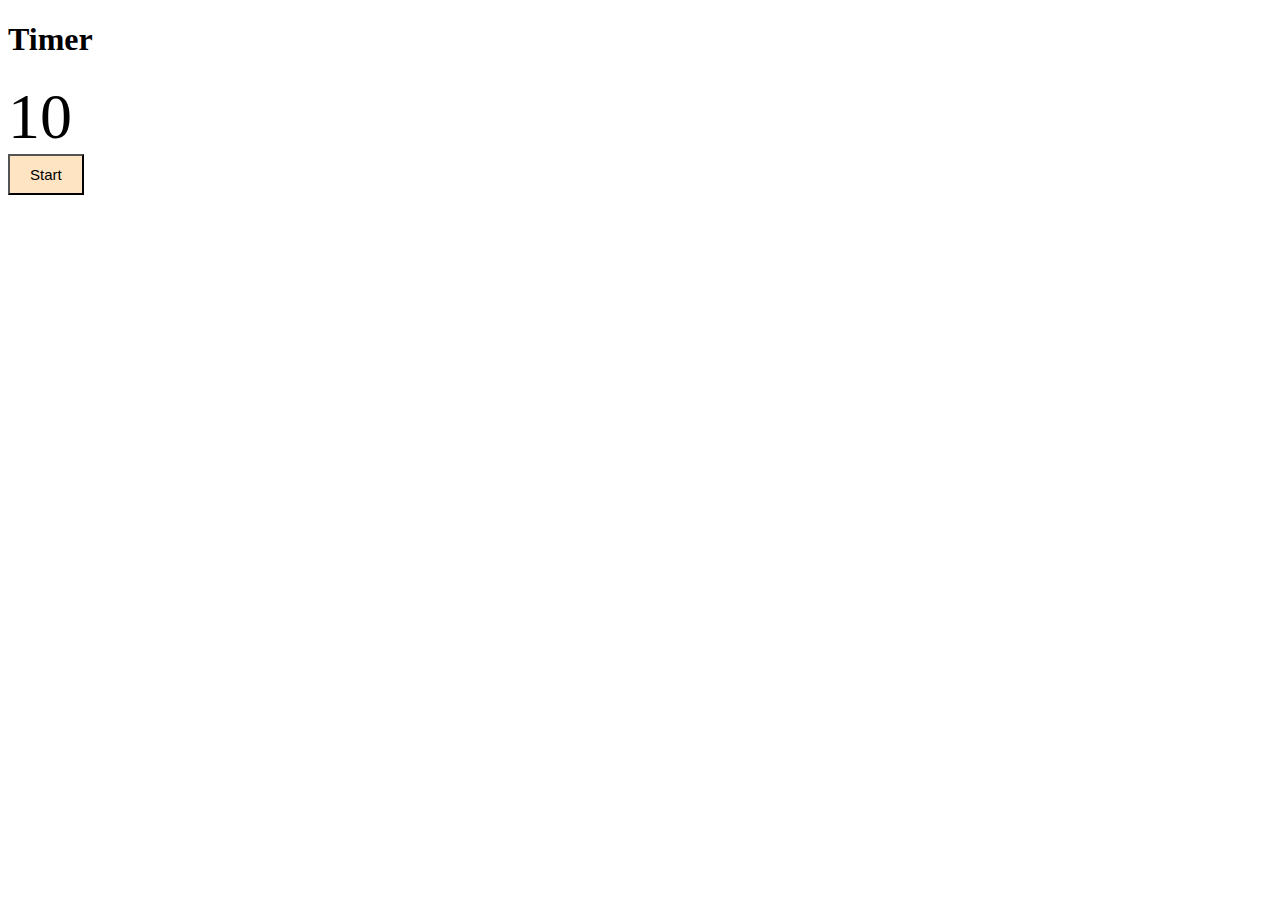
<file: index.html>
<!DOCTYPE html>
<html lang="en">
<head>
    <meta charset="UTF-8">
    <meta name="viewport" content="width=device-width, initial-scale=1.0">
    <title>practice-js</title>
    <link rel="stylesheet" href="style.css">
</head>
<body>
    <h1>Timer</h1>
    <div id="timer">10</div>
    <button onclick="countDown()">Start</button>
    <script src="script.js"></script>
</body>
</html>
</file>
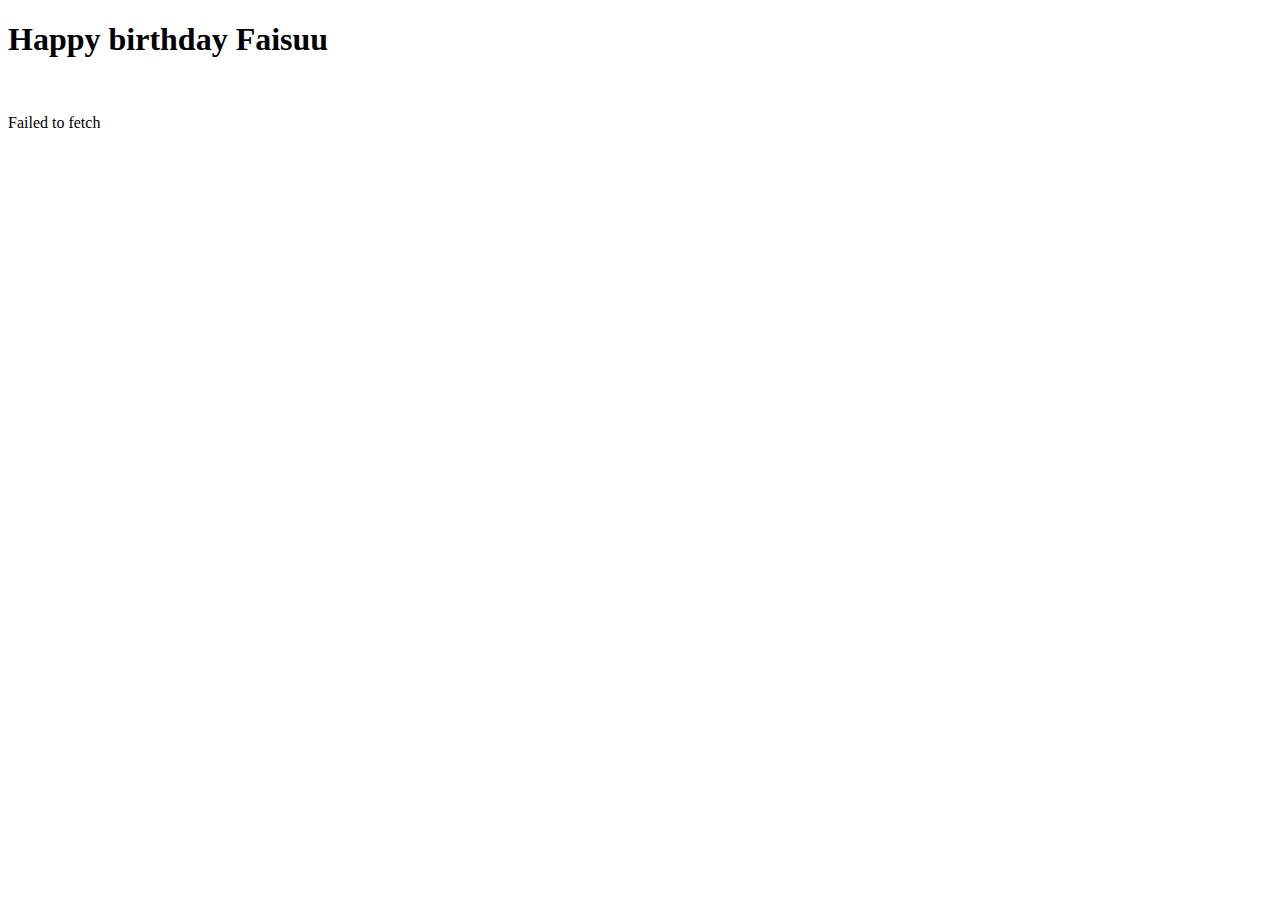
<file: API/index.html>
<!DOCTYPE html>
<html lang="en">
<head>
    <meta charset="UTF-8">
    <meta name="viewport" content="width=device-width, initial-scale=1.0">
    <title>Document</title>
</head>
<body>
    <h1>Happy birthday Faisuu</h1>
    <img id="myImage">
    <p id="errorMsg"></p>
    <script src="script.js"></script>
</body>
</html>
</file>
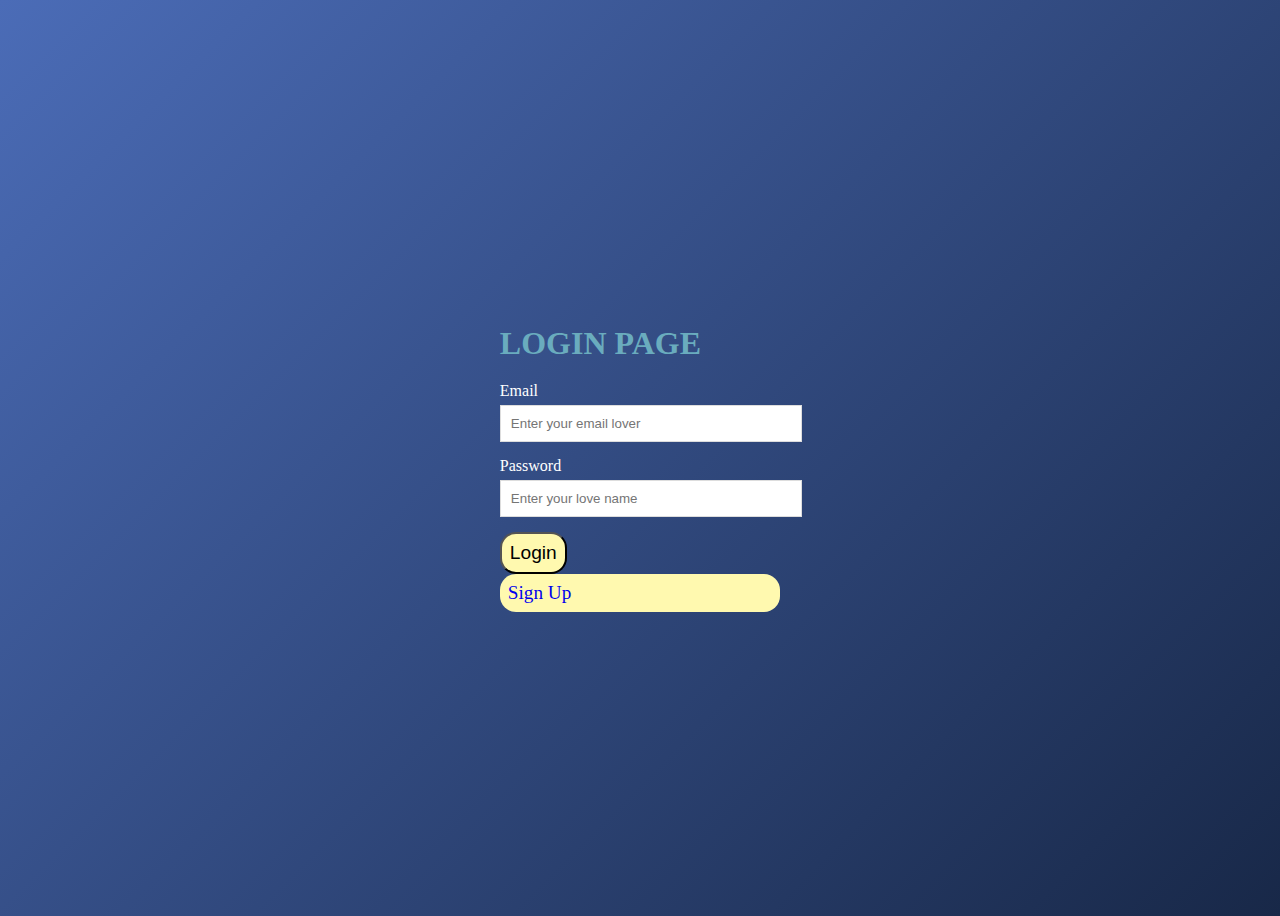
<file: login-page/index.html>
<!DOCTYPE html>
<html lang="en">
<head>
    <meta charset="UTF-8">
    <meta name="viewport" content="width=device-width, initial-scale=1.0">
    <title>Login & Signup</title>
    <link rel="stylesheet" href="style.css">
</head>
<body>
    <div class="login">
        <h1>LOGIN PAGE</h1>
        <form id="loginForm">
            <div class="input-1">
                <label for="loginEmail">Email</label>
                <input type="email" id="loginEmail" placeholder="Enter your email lover" required>
            </div>
            <div class="input-1">
                <label for="loginPassword">Password</label>
                <input type="password" id="loginPassword" placeholder="Enter your love name" required>
            </div>
            <div class="buttons">
                <button type="submit" class="signup-btn">Login</button>
                <a href="signup.html" class="signup-btn">Sign Up</a>
            </div>       
        </form>
    </div>

    <script src="script.js"></script>
</body>
</html>
</file>
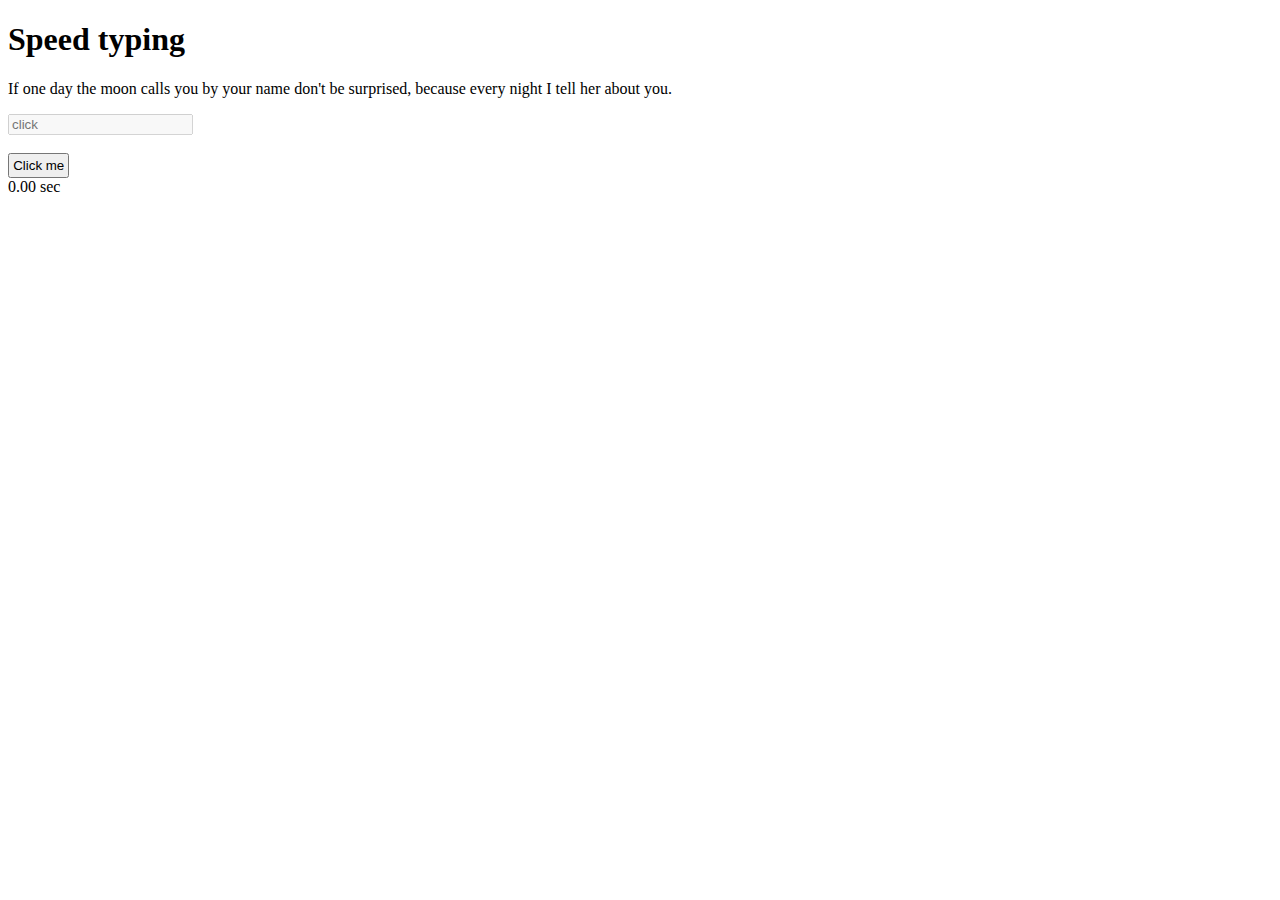
<file: typing/index.html>
<!DOCTYPE html>
<html lang="en">
<head>
    <meta charset="UTF-8">
    <meta name="viewport" content="width=device-width, initial-scale=1.0">
    <title>Typing</title>
    <link rel="stylesheet" href="style.css">
</head>
<body>
    <h1>Speed typing</h1>
    <p id="para"></p>
    <input type="text" id="input1" disabled placeholder="click">
    <br><br>
    <button id="btn">Click me</button>
    <div id="timer">0.00 sec</div>
    <div id="result"></div>
    <script src="script.js"></script>
</body>
</html>
</file>
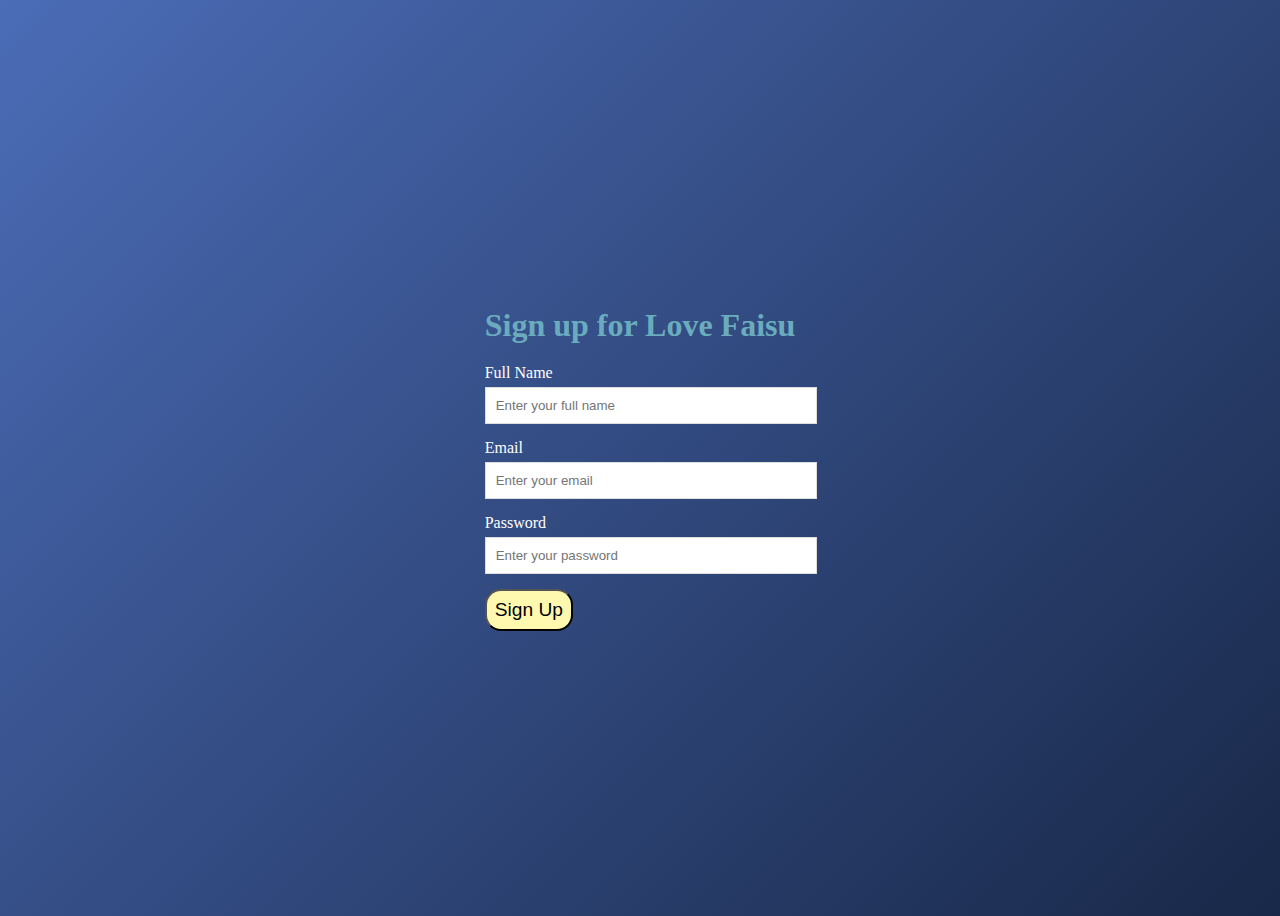
<file: login-page/signup.html>
<!DOCTYPE html>
<html lang="en">
<head>
    <meta charset="UTF-8">
    <meta name="viewport" content="width=device-width, initial-scale=1.0">
    <title>Sign Up</title>
    <link rel="stylesheet" href="style.css">
</head>
<body>
    <div class="signup">
        <h1>Sign up for Love Faisu</h1>

        <form id="signupForm">
            <div class="input-1">
                <label for="signupFullName">Full Name</label>
                <input type="text" id="signupFullName" placeholder="Enter your full name" required>
            </div>

            <div class="input-1">
                <label for="signupEmail">Email</label>
                <input type="email" id="signupEmail" placeholder="Enter your email" required>
            </div>

            <div class="input-1">
                <label for="signupPassword">Password</label>
                <input type="password" id="signupPassword" placeholder="Enter your password" required>
            </div>

            <button type="submit" class="signup-btn">Sign Up</button>
        </form>
    </div>

    <script src="script.js"></script>
</body>
</html>
</file>
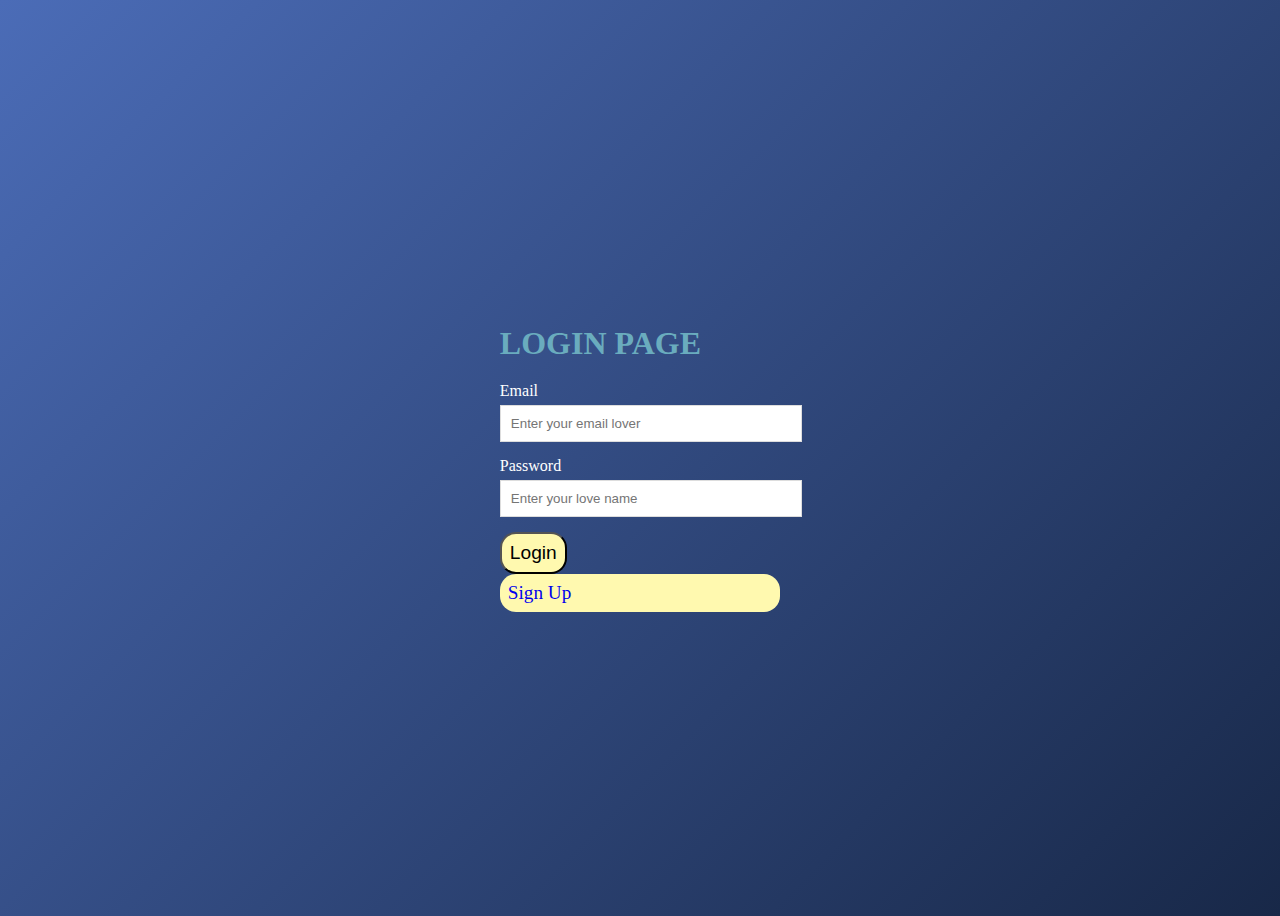
<file: login-page/welcome.html>
<!DOCTYPE html>
<html lang="en">
<head>
    <meta charset="UTF-8">
    <meta name="viewport" content="width=device-width, initial-scale=1.0">
    <title>Welcome</title>
</head>
<body>
    <h1 id="welcomeMsg"></h1>
    <button onclick="logout()">Logout</button>

    <script src="script.js"></script>
</body>
</html>
</file>
<file: style.css>
#heading{
    color: brown;
    text-align: center;
}

button{
    padding: 10px 20px;
    font-size: 15px;
    background-color: bisque;
}

#timer{
    font-size: 4rem;
}
</file>
<file: login-page/style.css>
body {
  background: linear-gradient(135deg, #4b6cb7, #182848);
  min-height: 100vh;
  display: flex;
  justify-content: center;
  align-items: center;
}

h1 {
  margin-bottom: 20px;
  color: #6aacbe;
}
.input-1{
    margin-bottom: 15px;
}

.input-1 label{
    margin-bottom: 5px;
    margin-right: 1rem;
    color: #fff;
}

.input-1 input{
    margin-top: 5px;
    width: 100%;
    padding: 10px;
    border: 1px solid #ddd;
    outline: none;
}


.signup-btn{
    display: flex;
    padding: 2px;
    text-decoration: none;
    font-size: larger;
    background: #FFF9AF;
    padding: 0.5rem;
    border-radius: 1rem;
}

.signup-btn a{
    margin-top: 25px;
    width: 100%;
    padding: 5px;
    text-decoration: none;
    font-size: larger;
    background: rgb(200, 220, 18);
    padding: 0.5rem;
    border-radius: 1rem;
}
</file>
<file: typing/style.css>
#btn{
    padding: 0.2rem;
}
</file>
